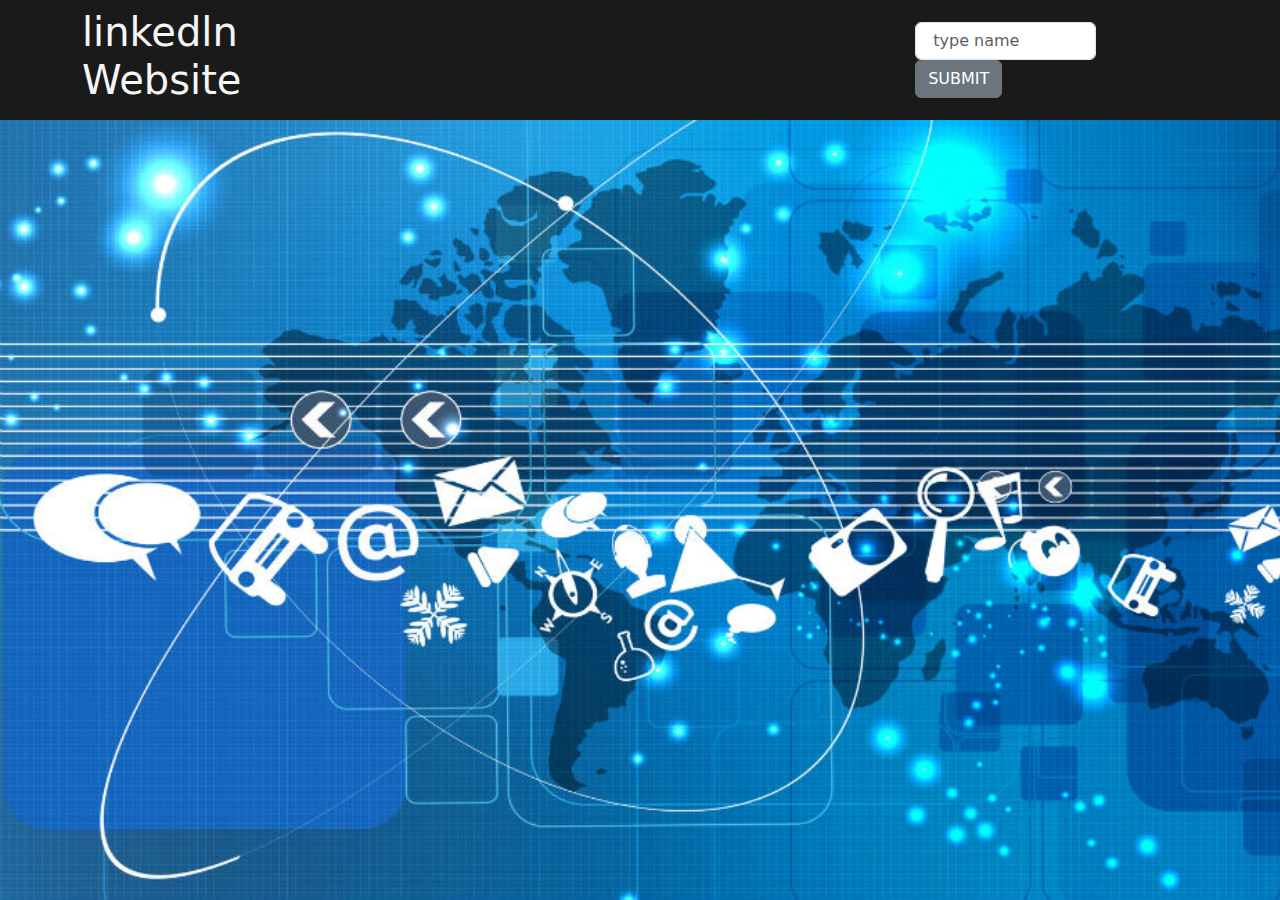
<file: index.html>
<!DOCTYPE html>
<html lang="en">
<head>
    <meta charset="UTF-8">
    <meta http-equiv="X-UA-Compatible" content="IE=edge">
    <meta name="viewport" content="width=device-width, initial-scale=1.0">
    <link rel="stylesheet" href="https://cdn.jsdelivr.net/npm/bootstrap@5.1.3/dist/css/bootstrap.min.css">
    <title>linkedln</title>
    <link rel="stylesheet" href="Public/css/style3.css">
</head>
<body>
    <nav class="navbar navbar-dark navbar-expand-md"style="background-color: hsl(240, 0%, 10%)">
    <div class="container">
        <h1 style="color: whitesmoke;">linkedln Website</h1>
        <form class="offset-6" action="" id="form">
        <div class="row">
        <div class="col-8">
            <input class="form-control" type="text" id="search" placeholder=" type name">
        </div>
        <div class="col"> 
            <button class="btn btn-secondary" id="button" onclick="{handleEvents()}">SUBMIT</button>
        </div>
        </div> 
    </div>
        </form>
        
        
    </nav>
    <br>
    <div class="container">
    <div class="linkedln">
    </div>
    <div class="new">
    </div>
    <div class="work">

    </div>
    <div class="section2">
    </div>
    <div class="col-4 card-body set2" style="font-size: 20px;">
    </div>
    <div class="section3">
    </div>
    </div>
    <script src="src/js/linkedln.js"></script>
</body>
</html>
</file>
<file: Public/css/style3.css>
body{
  background-image: url("bg.jpg");
  background-color: #0072b1;;
    background-repeat: no-repeat;
    background-attachment: fixed;
   background-size: cover;
   

  
 }
</file>
